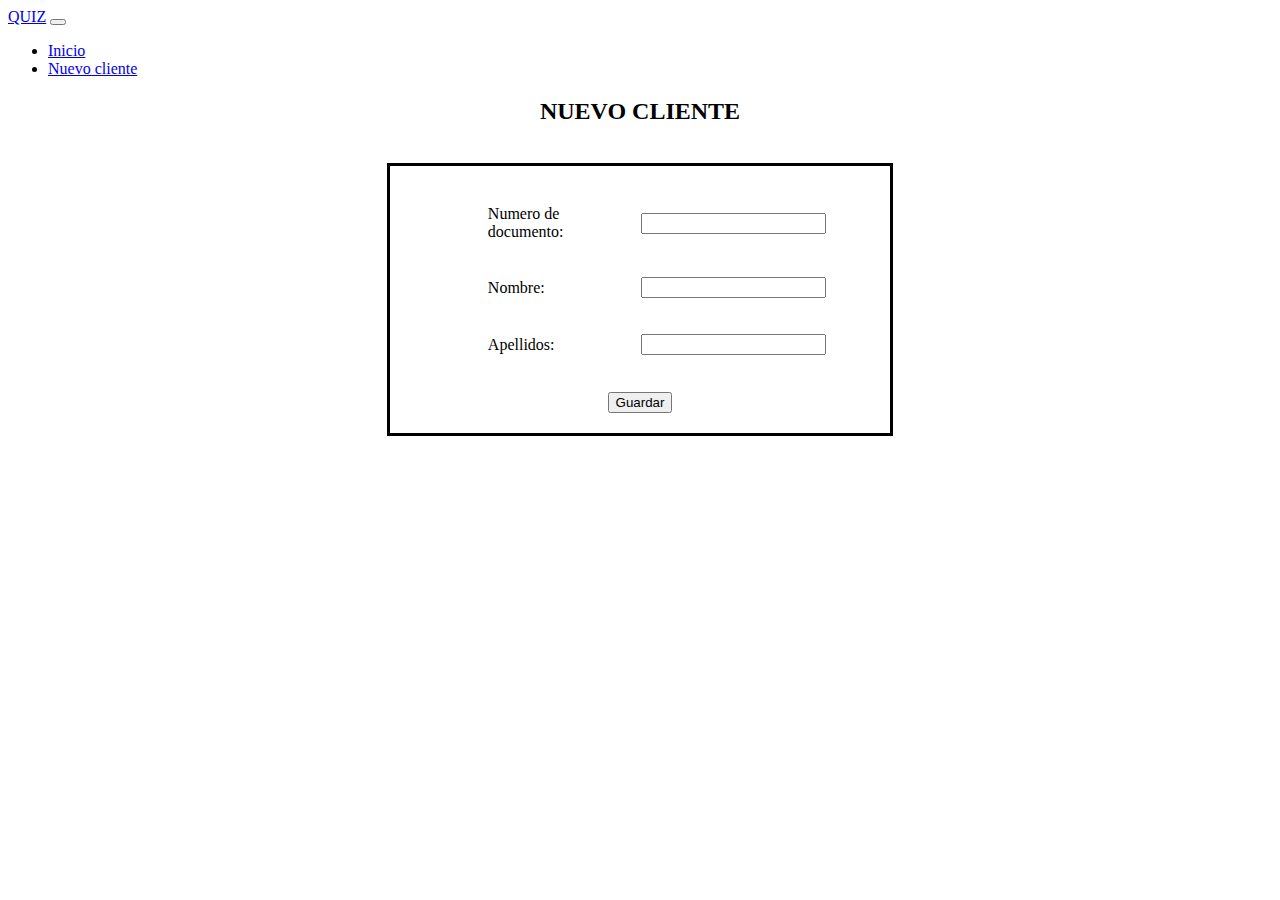
<file: nuevo_cliente.html>
<!DOCTYPE html>
<html lang="en">
<head>
    <meta charset="UTF-8">
    <meta http-equiv="X-UA-Compatible" content="IE=edge">
    <meta name="viewport" content="width=device-width, initial-scale=1.0">
    <link href="styles.css" rel="stylesheet">
    <link href="https://cdn.jsdelivr.net/npm/bootstrap@5.3.0-alpha3/dist/css/bootstrap.min.css" rel="stylesheet" integrity="sha384-KK94CHFLLe+nY2dmCWGMq91rCGa5gtU4mk92HdvYe+M/SXH301p5ILy+dN9+nJOZ" crossorigin="anonymous">
    <script src="https://cdn.jsdelivr.net/npm/bootstrap@5.3.0-alpha3/dist/js/bootstrap.bundle.min.js" integrity="sha384-ENjdO4Dr2bkBIFxQpeoTz1HIcje39Wm4jDKdf19U8gI4ddQ3GYNS7NTKfAdVQSZe" crossorigin="anonymous"></script>
    <title>Nuevo cliente</title>
</head>
<body>
    <nav class="navbar navbar-expand-lg bg-body-tertiary">
        <div class="container-fluid">
          <a class="navbar-brand" href="#">QUIZ</a>
          <button class="navbar-toggler" type="button" data-bs-toggle="collapse" data-bs-target="#navbarSupportedContent" aria-controls="navbarSupportedContent" aria-expanded="false" aria-label="Toggle navigation">
            <span class="navbar-toggler-icon"></span>
          </button>
          <div class="collapse navbar-collapse" id="navbarSupportedContent">
            <ul class="navbar-nav me-auto mb-2 mb-lg-0">
              <li class="nav-item">
                <a class="nav-link active" aria-current="page" href="./index.html">Inicio</a>
              </li>
              <li class="nav-item">
                <a class="nav-link" href="./nuevo_cliente.html">Nuevo cliente</a>
              </li>
          </div>
        </div>
      </nav>
      <div class="contenido">
        <h2>NUEVO CLIENTE</h2>
        <br>
        <form action="https://www.google.com">
            <table class="formulario">
                <tbody>
                    <tr>
                    <td><label for="documento">Numero de documento:</label></td>
                    <td><input type="text" id="documento"></td>
                    </tr>
                    <tr>
                        <td><label for="nombre">Nombre: </label></td>
                        <td><input type="text" id="nombre"></td>
                    </tr>
                    <tr>
                        <td><label for="apellidos">Apellidos:</label></td>
                        <td><input type="text" id="Apellidos"></td> 
                    </tr>
                </tbody>
            </table>
            <br>
            <input type="submit", value="Guardar" class="boton guardar">
        </form>  
      </div>
</body>
</html>
</file>
<file: styles.css>
h2{
text-align: center;
}

.lista_clientes{
    text-align: center;
    margin-left: 20%;
    margin-right: 20%;
    vertical-align: center  ;
}

.contenido{
    margin-top: 20px;
}

.formulario{
    margin-left: auto;
    margin-right: auto;
    text-align: left;
}

td{
    padding: 5%;
}

form{
    border: black solid;
    padding: 20px;
    margin-left: 30%;
    margin-right: 30%;
    size: 8px;
    display: flex;
    align-items: center;
    flex-direction: column;
    height: fit-content;
}

.detalle{
    border: black solid;
    margin-left: 35%;
    margin-right: 35%;
    padding: 5px;
}
</file>
